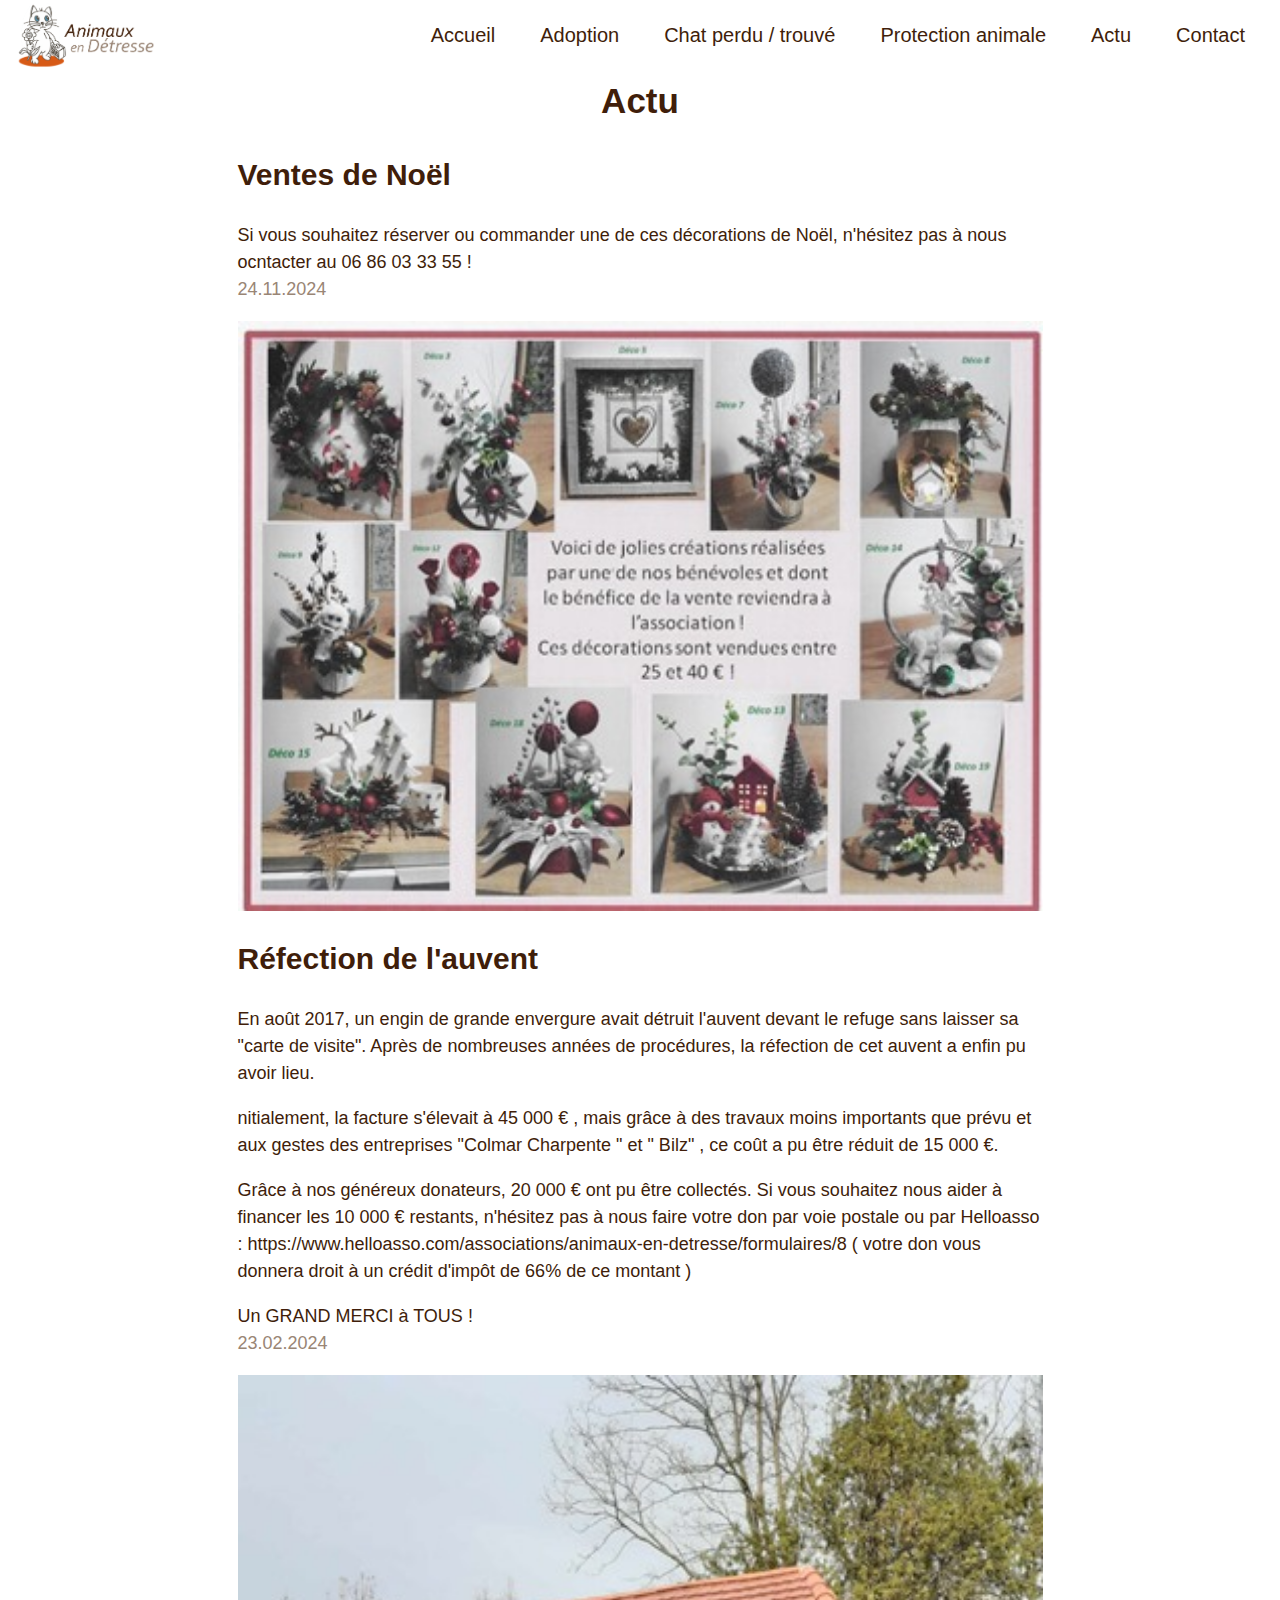
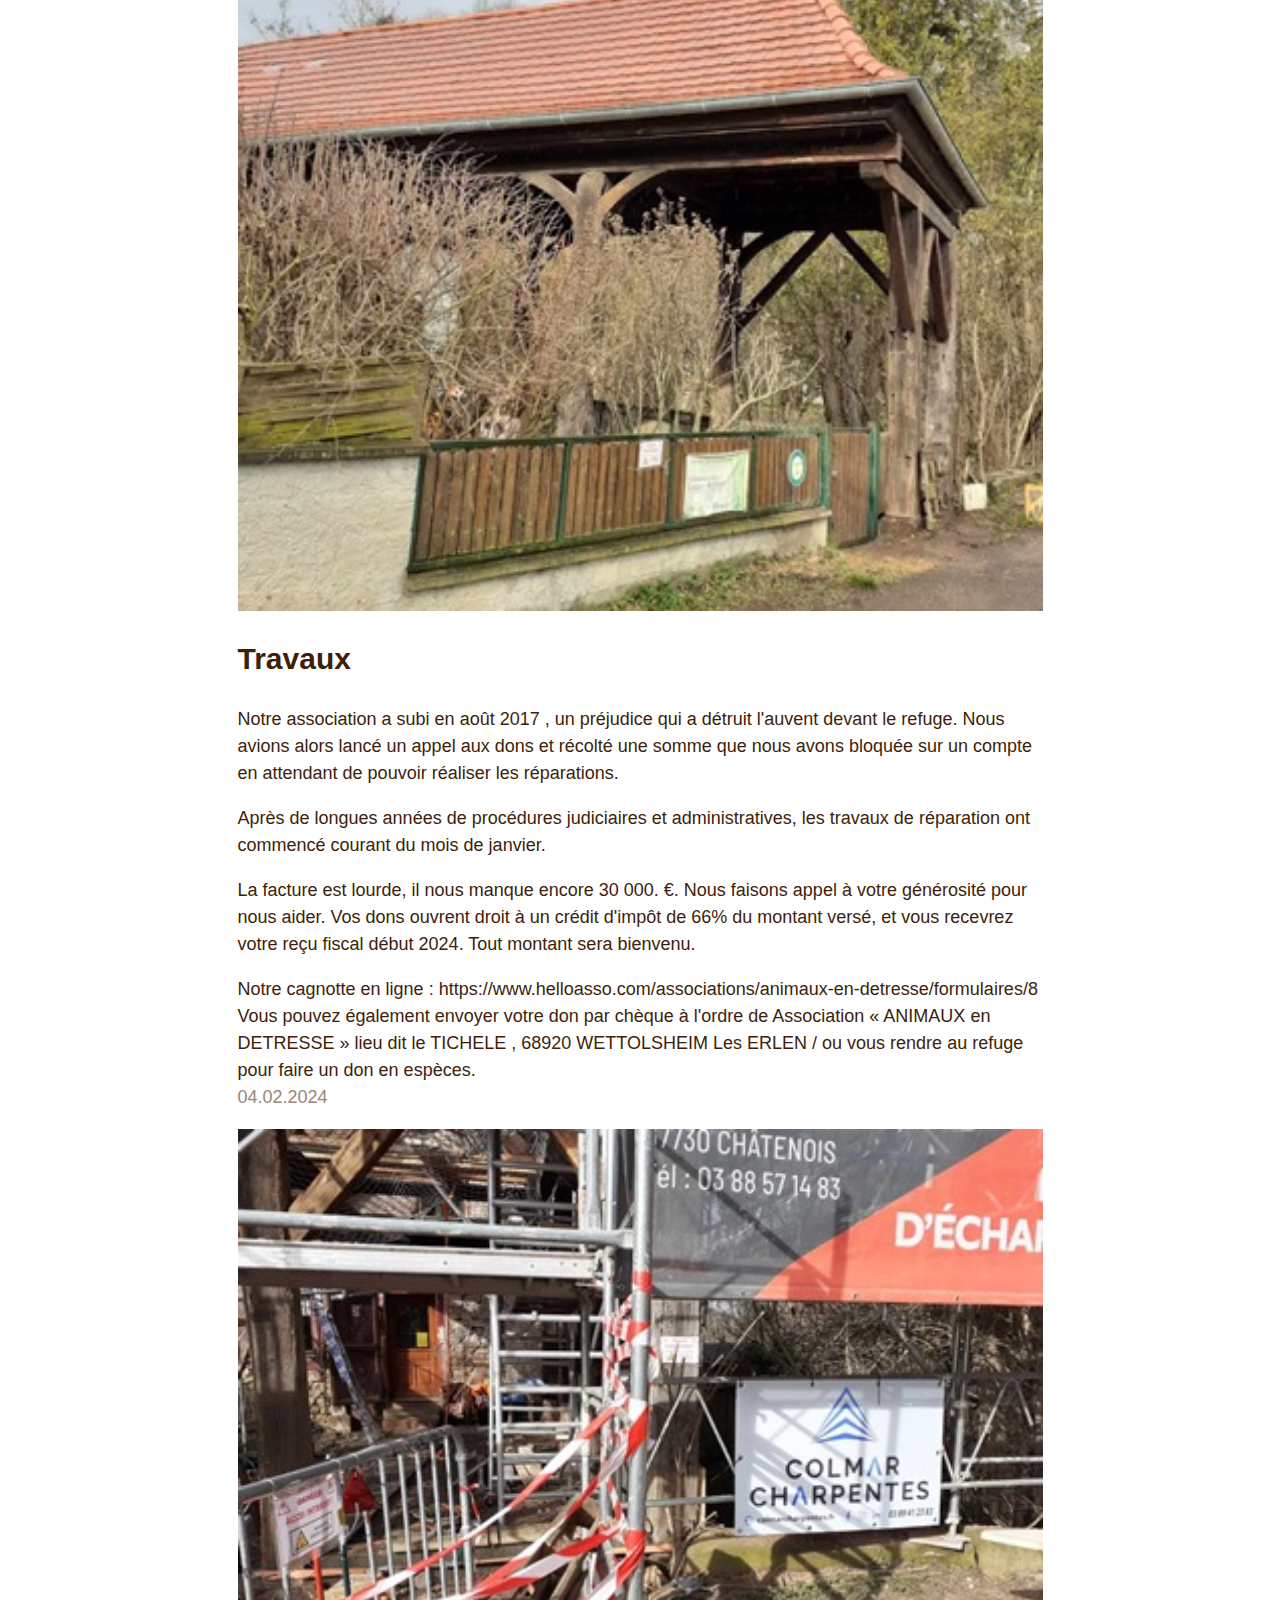
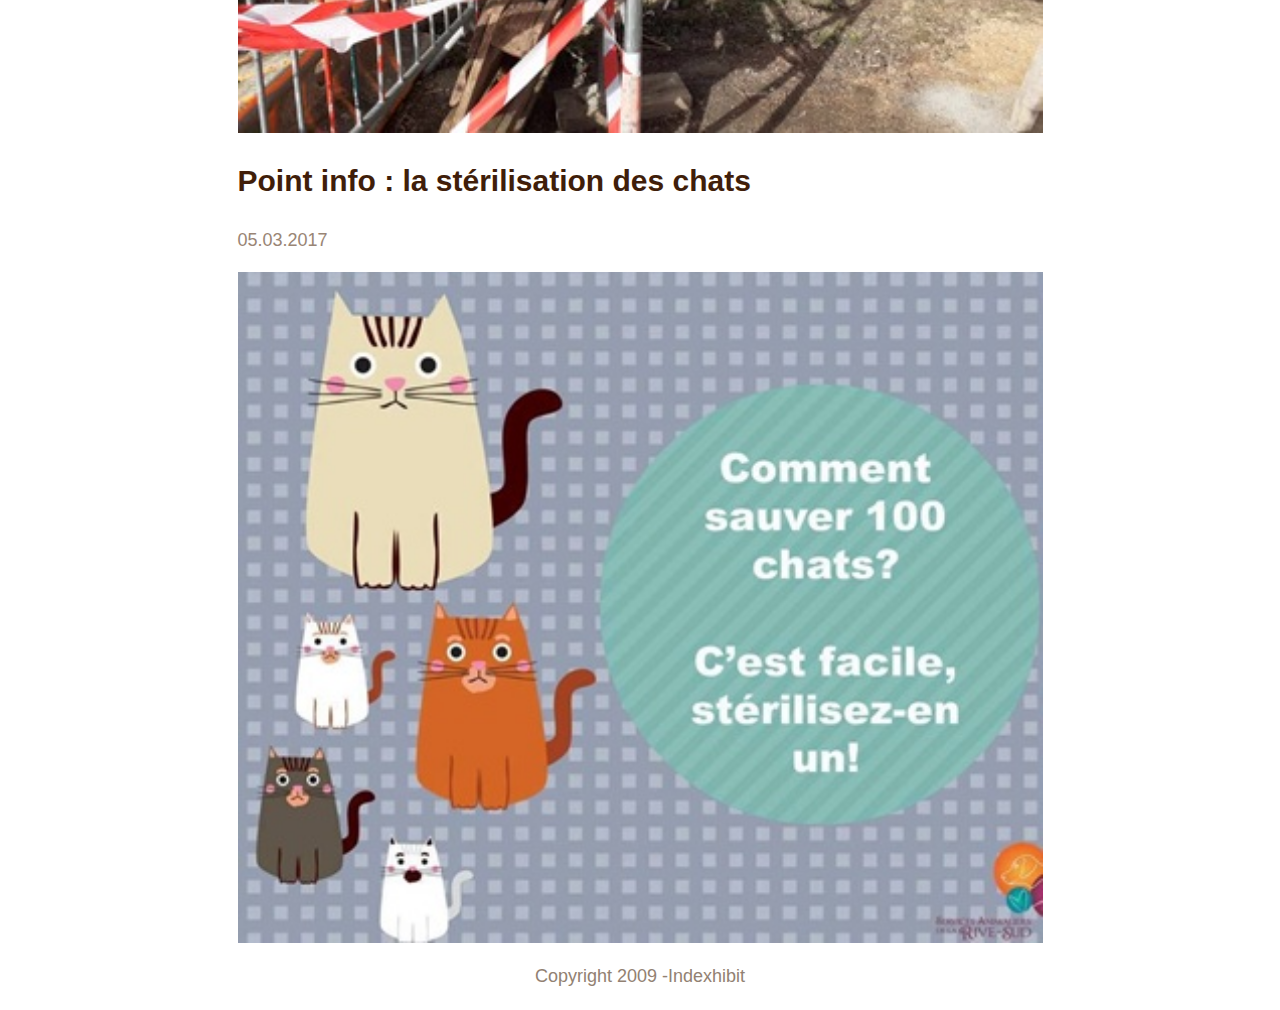
<file: Actu.html>
<!DOCTYPE html>
<html lang="fr">

<head>
    <meta charset="UTF-8">
    <meta name="viewport" content="width=device-width, initial-scale=1.0">

    <!-- carousel -->
    <meta http-equiv="X-UA-Compatible"content="IE=edge">
    <meta name="viewport"content="width=device-width, initial-scale=1.0">

    <title>Animaux en détresse</title>
    <link rel="stylesheet" href="style.css">
    <!--3 balises "link" fournies par Google Fonts pour nous permettre d'utiliser des polices non "web-safe"--> 
    <link rel="preconnect" href="https://fonts.googleapis.com">
    <link rel="preconnect" href="https://fonts.gstatic.com" crossorigin>
    <link href="https://fonts.googleapis.com/css2?family=Ubuntu:ital,wght@0,300;0,400;0,500;0,700;1,300;1,400;1,500;1,700&display=swap" rel="stylesheet">

    <script src="java.js"async></script>
</head>

<body>

    <header>

        <nav id="menu">

            <a href="Index.html"><img class="logo" src="logo-asso.png"></a>
            
            <button><img class="menuchat" src="menu.png"></button>
            <ul>
                
                <li><a href="Index.html"> Accueil</a></li>
                <li><a href="Adoption.html"> Adoption</a></li>
                <li><a href="Chat-perdu-trouve.html"> Chat perdu / trouvé</a></li>
                <li><a href="Protection-animale.html"> Protection animale</a></li>
                <li><a href="Actu.html"> Actu</a></li>
                <li><a href="Contact.html"target="_blank"> Contact</a></li>
            </ul>
        </nav>
    </header>

    <div class="conteneur">
        <div>
            <h1 style="display: flex; justify-content: space-around;">Actu</h1>
        </div>
        
        <div>
            <h2 id="Noël">Ventes de Noël</h2>
            <p>Si vous souhaitez réserver ou commander une de ces décorations de Noël, n'hésitez pas à nous ocntacter au 06 86 03 33 55 ! <br/>
            <span class="date">24.11.2024</span></p>
            <img src="ventes_de_noel.jpg" >
        </div>

        <div>
            <h2 id="réfection">Réfection de l'auvent</h2>
            <p>En août 2017, un engin de grande envergure avait détruit l'auvent devant le refuge sans laisser sa "carte de visite". Après de nombreuses années de procédures, la réfection de cet auvent a enfin pu avoir lieu.</p>

            <p>nitialement, la facture s'élevait à 45 000 € , mais grâce à des travaux moins importants que prévu et aux gestes des entreprises "Colmar Charpente " et " Bilz" , ce coût a pu être réduit de 15 000 €.</p>
            
            <p>Grâce à nos généreux donateurs, 20 000 € ont pu être collectés.
            Si vous souhaitez nous aider à financer les 10 000 € restants, n'hésitez pas à nous faire votre don par voie postale ou par Helloasso : https://www.helloasso.com/associations/animaux-en-detresse/formulaires/8 ( votre don vous donnera droit à un crédit d'impôt de 66% de ce montant )</p>
            
            <p>Un GRAND MERCI à TOUS !<br/>
            <span class="date"> 23.02.2024</span></p>
            <img src="auvent.jpg">
        </div>

        <div>
            <h2 id="travaux">Travaux</h2>
            <p>Notre association a subi en août 2017 , un préjudice qui a détruit l'auvent devant le refuge. Nous avions alors lancé un appel aux dons et récolté une somme que nous avons bloquée sur un compte en attendant de pouvoir réaliser les réparations. </p>
            
            <p>Après de longues années de procédures judiciaires et administratives, les travaux de réparation ont commencé courant du mois de janvier.</p>
                
            <p>La facture est lourde, il nous manque encore 30 000. €.
            Nous faisons appel à votre générosité pour nous aider.
            Vos dons ouvrent droit à un crédit d'impôt de 66% du montant versé, et vous recevrez votre reçu fiscal début 2024.
            Tout montant sera bienvenu.</p>
            
            <p>Notre cagnotte en ligne : https://www.helloasso.com/associations/animaux-en-detresse/formulaires/8
            Vous pouvez également envoyer votre don par chèque à l'ordre de Association « ANIMAUX en DETRESSE » lieu dit le TICHELE , 68920 WETTOLSHEIM Les ERLEN / ou vous rendre au refuge pour faire un don en espèces.<br/>
            <span class="date">04.02.2024</span></p>
            <img src="auvent-casse.jpg">
        </div>


        <div>
            <h2 id="sterilisation">Point info : la stérilisation des chats</h2>
            <p><span class="date">05.03.2017</span></p>
            <img src="sterilisation-des-chats.jpg">
        </div>
    </div>

</body>
</html>

<footer>
    <p>Copyright 2009 -Indexhibit</p>
</footer>
</file>
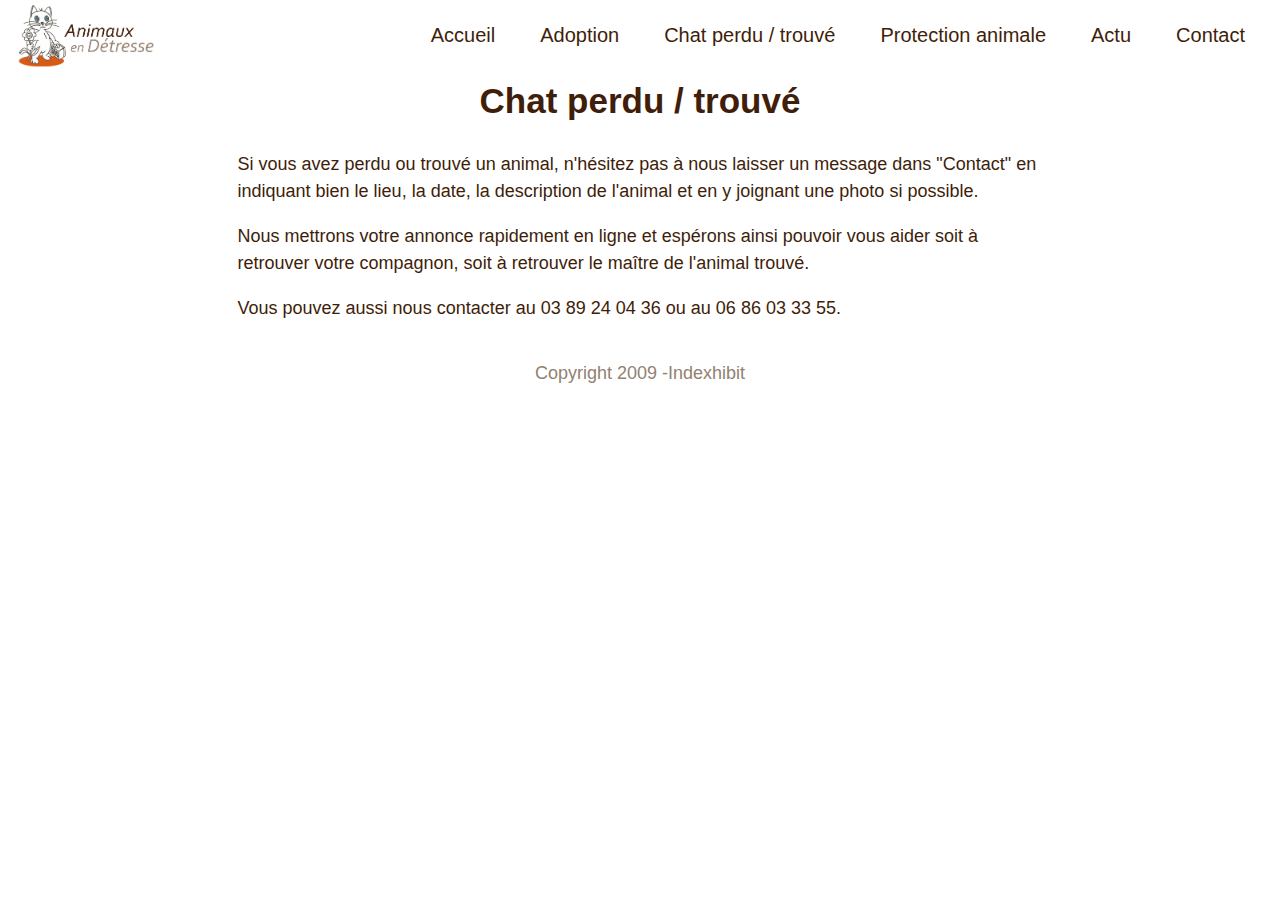
<file: Chat-perdu-trouve.html>
<!DOCTYPE html>
<html lang="fr">

<head>
    <meta charset="UTF-8">
    <meta name="viewport" content="width=device-width, initial-scale=1.0">

    <!-- carousel -->
    <meta http-equiv="X-UA-Compatible"content="IE=edge">
    <meta name="viewport"content="width=device-width, initial-scale=1.0">

    <title>Animaux en détresse</title>
    <link rel="stylesheet" href="style.css">
    <!--3 balises "link" fournies par Google Fonts pour nous permettre d'utiliser des polices non "web-safe"--> 
    <link rel="preconnect" href="https://fonts.googleapis.com">
    <link rel="preconnect" href="https://fonts.gstatic.com" crossorigin>
    <link href="https://fonts.googleapis.com/css2?family=Ubuntu:ital,wght@0,300;0,400;0,500;0,700;1,300;1,400;1,500;1,700&display=swap" rel="stylesheet">

    <script src="java.js"async></script>
</head>

<body>

    <header>

        <nav id="menu">

            <a href="index.html"><img class="logo" src="logo-asso.png"></a>
            
            <button><img class="menuchat" src="menu.png"></button>
            <ul>
                
                <li><a href="index.html"> Accueil</a></li>
                <li><a href="Adoption.html"> Adoption</a></li>
                <li><a href="Chat-perdu-trouve.html"> Chat perdu / trouvé</a></li>
                <li><a href="Protection-animale.html"> Protection animale</a></li>
                <li><a href="Actu.html"> Actu</a></li>
                <li><a href="Contact.html"target="_blank"> Contact</a></li>
            </ul>
        </nav>
    </header>

    <div class="conteneur">
    <h1 style="display: flex; justify-content: space-around;">Chat perdu / trouvé</h1>
        
        <div>

            

            <p>Si vous avez perdu ou trouvé un animal, n'hésitez pas à nous laisser un message dans "Contact" en indiquant bien le lieu, la date, la description de l'animal et en y joignant une photo si possible.</p>
                
            <p>Nous mettrons votre annonce rapidement en ligne et espérons ainsi pouvoir vous aider soit à retrouver votre compagnon, soit à retrouver le maître de l'animal trouvé.</p>
            
            <p>Vous pouvez aussi nous contacter au 03 89 24 04 36 ou au 06 86 03 33 55.</p>
        </div>
    </div>

</body>
</html>

<footer>
    <p>Copyright 2009 -Indexhibit</p>
</footer>
</file>
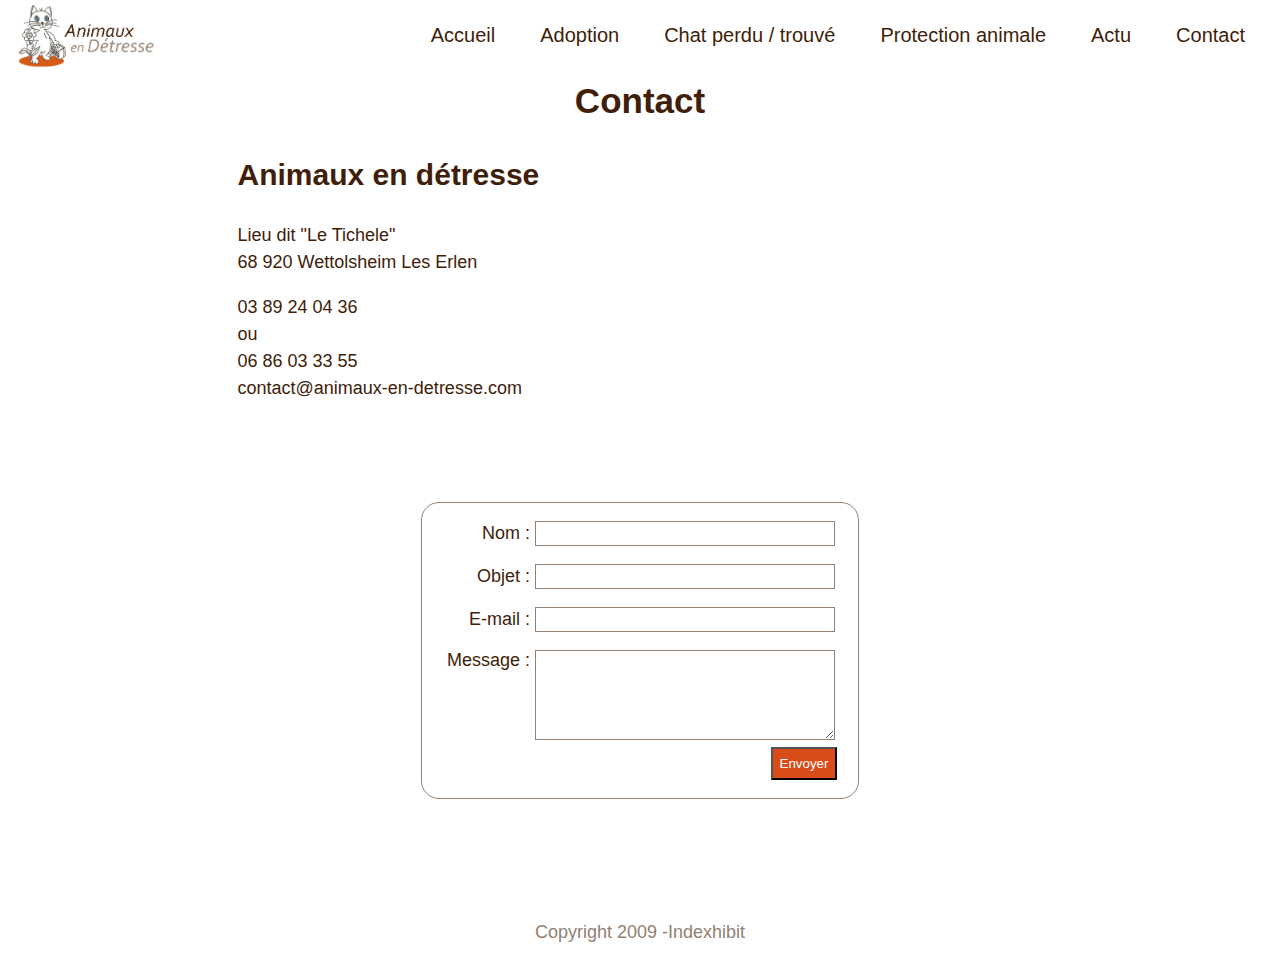
<file: Contact.html>
<!DOCTYPE html>
<html lang="fr">

<head>
    <meta charset="UTF-8">
    <meta name="viewport" content="width=device-width, initial-scale=1.0">

    <!-- carousel -->
    <meta http-equiv="X-UA-Compatible"content="IE=edge">
    <meta name="viewport"content="width=device-width, initial-scale=1.0">

    <title>Animaux en détresse</title>
    <link rel="stylesheet" href="style.css">
    <!--3 balises "link" fournies par Google Fonts pour nous permettre d'utiliser des polices non "web-safe"--> 
    <link rel="preconnect" href="https://fonts.googleapis.com">
    <link rel="preconnect" href="https://fonts.gstatic.com" crossorigin>
    <link href="https://fonts.googleapis.com/css2?family=Ubuntu:ital,wght@0,300;0,400;0,500;0,700;1,300;1,400;1,500;1,700&display=swap" rel="stylesheet">

    <script src="java.js"async></script>
</head>

<body>

    <header>

        <nav id="menu">

            <a href="index.html"><img class="logo" src="logo-asso.png"></a>
            
            <button><img class="menuchat" src="menu.png"></button>
            <ul>
                
                <li><a href="index.html"> Accueil</a></li>
                <li><a href="Adoption.html"> Adoption</a></li>
                <li><a href="Chat-perdu-trouve.html"> Chat perdu / trouvé</a></li>
                <li><a href="Protection-animale.html"> Protection animale</a></li>
                <li><a href="Actu.html"> Actu</a></li>
                <li><a href="Contact.html"target="_blank"> Contact</a></li>
            </ul>
        </nav>
    </header>


    <div class="conteneur">

      <div>
      <h1 style="display: flex; justify-content: space-around;">Contact </h1>
      </div>

    <div>

            <h2>Animaux en détresse</h2>
            <p>Lieu dit "Le Tichele" <br/>
              68 920 Wettolsheim Les Erlen</p>
                
            <p>03 89 24 04 36 <br/>
              ou <br/>
              06 86 03 33 55 <br/>
              
              contact@animaux-en-detresse.com</p>
          
        </div>
        </div>
        

<!-- formulaire via developer.mozilla.org : https://developer.mozilla.org/fr/docs/Learn/Forms/Your_first_form -->

<!-- "form" définit un formulaire -->

<form action="/ma-page-de-traitement" method="post">

    <ul>
        <li>
          <label for="name">Nom&nbsp;:</label>
          <input type="text" id="name" name="user_name" />
        </li>

        <li>
            <label for="name">Objet&nbsp;:</label>
            <input type="text" id="name" name="user_name" />
          </li>

        <li>
          <label for="mail">E-mail&nbsp;:</label>
          <input type="email" id="mail" name="user_mail" />
        </li>

        <li>
          <label for="msg">Message&nbsp;:</label>
          <textarea id="msg" name="user_message"></textarea>
        </li>

      </ul>

      <div class="button">
        <button type="submit">Envoyer</button>
      </div>
      

</form>

</body>
</html>

<footer>
  <p>Copyright 2009 -Indexhibit</p>
</footer>
</file>
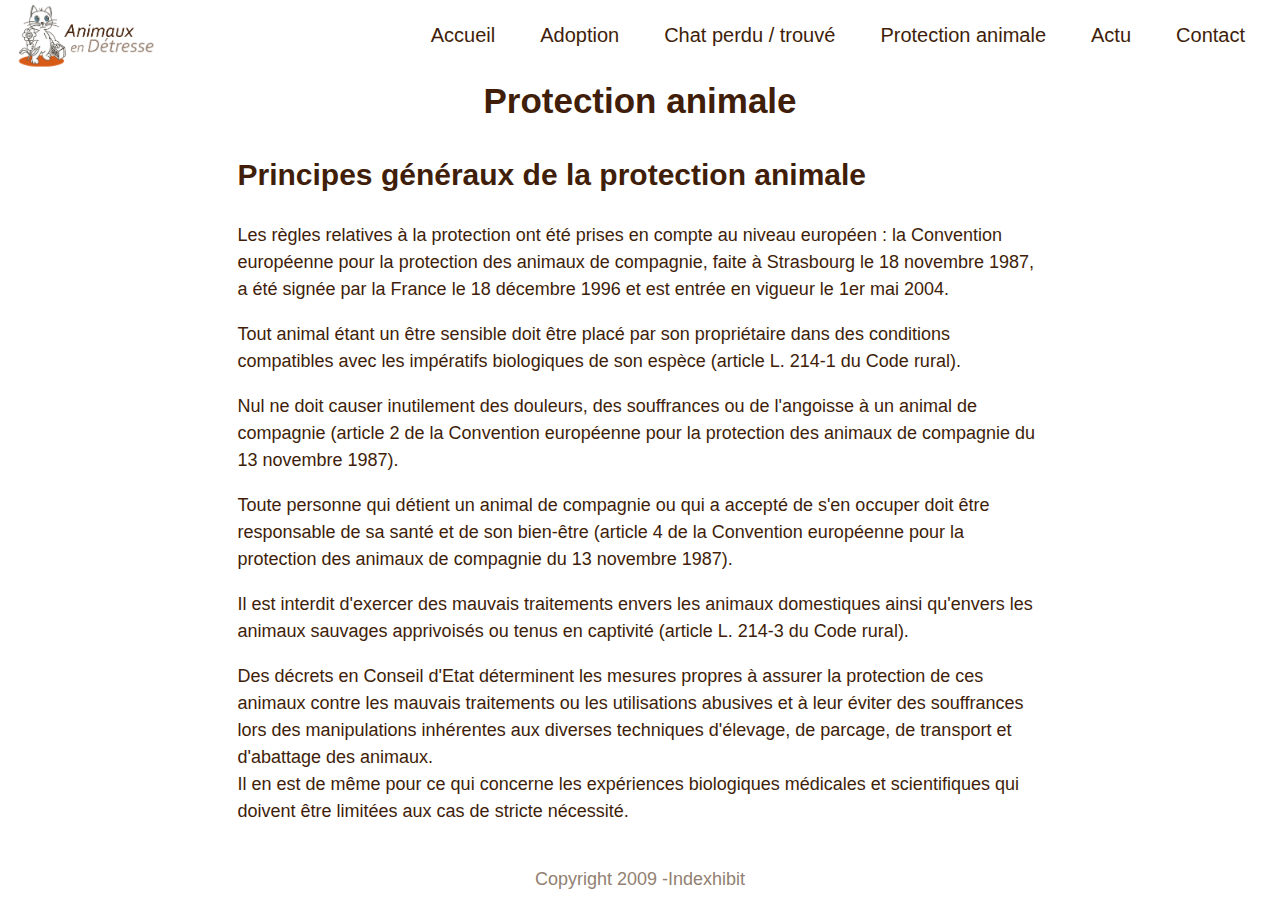
<file: Protection-animale.html>
<!DOCTYPE html>
<html lang="fr">

<head>
    <meta charset="UTF-8">
    <meta name="viewport" content="width=device-width, initial-scale=1.0">
    <title>Animaux en détresse</title>
    <link rel="stylesheet" href="style.css">
    <link rel="preconnect" href="https://fonts.googleapis.com">
    <link rel="preconnect" href="https://fonts.gstatic.com" crossorigin>
    <link href="https://fonts.googleapis.com/css2?family=Ubuntu:ital,wght@0,300;0,400;0,500;0,700;1,300;1,400;1,500;1,700&display=swap" rel="stylesheet">
    <script src="java.js" defer></script>
</head>

<body>
    <header>
        <nav id="menu">
            <a href="index.html"><img class="logo" src="logo-asso.png"></a>
            <button><img class="menuchat" src="menu.png"></button>
            <ul>
                <li><a href="index.html"> Accueil</a></li>
                <li><a href="Adoption.html"> Adoption</a></li>
                <li><a href="Chat-perdu-trouve.html"> Chat perdu / trouvé</a></li>
                <li><a href="Protection-animale.html"> Protection animale</a></li>
                <li><a href="Actu.html"> Actu</a></li>
                <li><a href="Contact.html" target="_blank"> Contact</a></li>
            </ul>
        </nav>
    </header>

    <div class="conteneur">
        <div>
            <h1 style="display: flex; justify-content:space-around;">Protection animale</h1>
        </div>
        
        <div>
            <h2>Principes généraux de la protection animale</h2>

            <p>Les règles relatives à la protection ont été prises en compte au niveau européen : la Convention européenne pour la protection des animaux de compagnie, faite à Strasbourg le 18 novembre 1987, a été signée par la France le 18 décembre 1996 et est entrée en vigueur le 1er mai 2004.</p>
                
            <p>Tout animal étant un être sensible doit être placé par son propriétaire dans des conditions compatibles avec les impératifs biologiques de son espèce (article L. 214-1 du Code rural).</p>
            
            <p>Nul ne doit causer inutilement des douleurs, des souffrances ou de l'angoisse à un animal de compagnie (article 2 de la Convention européenne pour la protection des animaux de compagnie du 13 novembre 1987).</p>
                
            <p>Toute personne qui détient un animal de compagnie ou qui a accepté de s'en occuper doit être responsable de sa santé et de son bien-être (article 4 de la Convention européenne pour la protection des animaux de compagnie du 13 novembre 1987).</p>
            
            <p>Il est interdit d'exercer des mauvais traitements envers les animaux domestiques ainsi qu'envers les animaux sauvages apprivoisés ou tenus en captivité (article L. 214-3 du Code rural). </p>
            
            <p>Des décrets en Conseil d'Etat déterminent les mesures propres à assurer la protection de ces animaux contre les mauvais traitements ou les utilisations abusives et à leur éviter des souffrances lors des manipulations inhérentes aux diverses techniques d'élevage, de parcage, de transport et d'abattage des animaux.<br/>
            Il en est de même pour ce qui concerne les expériences biologiques médicales et scientifiques qui doivent être limitées aux cas de stricte nécessité.</p>
        </div>

</body>
</html>

<footer>
    <p>Copyright 2009 -Indexhibit</p>
</footer>
</file>
<file: style.css>
/* Color Theme Swatches in Hex */
.color-theme_logo-asso-1-hex { color: #7E84F2; }
.color-theme_logo-asso-2-hex { color: #05F2DB; }
.color-theme_logo-asso-3-hex { color: #401E0A; }
.color-theme_logo-asso-4-hex { color: #D94B18; }
.color-theme_logo-asso-5-hex { color: #0D0D0D; }
.color-theme_logo-asso-5-hex { color: #998575; }

/*.roboto-thin {
    font-family: "Roboto", sans-serif;
    font-weight: 100;
    font-style: normal;
  }
  
  .roboto-light {
    font-family: "Roboto", sans-serif;
    font-weight: 300;
    font-style: normal;
  }
  
  .roboto-regular {
    font-family: "Roboto", sans-serif;
    font-weight: 400;
    font-style: normal;
  }
  
  .roboto-medium {
    font-family: "Roboto", sans-serif;
    font-weight: 500;
    font-style: normal;
  }
  
  .roboto-bold {
    font-family: "Roboto", sans-serif;
    font-weight: 700;
    font-style: normal;
  }
  
  .roboto-black {
    font-family: "Roboto", sans-serif;
    font-weight: 900;
    font-style: normal;
  }
  
  .roboto-thin-italic {
    font-family: "Roboto", sans-serif;
    font-weight: 100;
    font-style: italic;
  }
  
  .roboto-light-italic {
    font-family: "Roboto", sans-serif;
    font-weight: 300;
    font-style: italic;
  }
  
  .roboto-regular-italic {
    font-family: "Roboto", sans-serif;
    font-weight: 400;
    font-style: italic;
  }
  
  .roboto-medium-italic {
    font-family: "Roboto", sans-serif;
    font-weight: 500;
    font-style: italic;
  }
  
  .roboto-bold-italic {
    font-family: "Roboto", sans-serif;
    font-weight: 700;
    font-style: italic;
  }
  
  .roboto-black-italic {
    font-family: "Roboto", sans-serif;
    font-weight: 900;
    font-style: italic;
  }/*/

body {
    font-family: "Roboto", sans-serif;
    font-weight:300;
    background-color:white;
    font-size:18px;
    margin: 0;
    color: #401E0A;
}

div {
  width: 100%;
}

footer {
  text-align: center;
  padding: 5px;
  background-color:#ffffff;
  color:#928172;
}


h1 {
  font-size: 35px;
}

h2 {
  width: 100%;
  font-size: 30px;
}

header {
  width: 100%;
  position: fixed;
  top: 0;
  z-index: 99;
  height: 70px;
  background-color: #ffffff;
}

.box {
    padding : 7em 7em 1em 1em;
    margin-top: -7em;
    background-color: #D94B18;
    background-size: 100%;
    height: 30em;
  }

.chat {
    margin-top: 65px;
    width: 100%;
} 

.conteneur{
  margin-top: 75px;
  line-height: 1.5;
  max-width:805px;

  /* Centrage automatique horizontal, sans display:flex */
  margin-left:auto;
  margin-right:auto;  
}

.container {
    display:flex;
    gap:20px; 
    margin-top: 70px;
    margin-bottom: -3em;
    margin-left: 2em;
    margin-right: 10px;
    width: 100%;
    justify-content: space-between;
}

.date {
  color: #998575;
}

/*Classe pour une colonne occupant la moitié de la fenêtre dans la largeur, dans une grande fenêtre*/
.demi {
  width:calc(50% - 10px);
}

.logo {
  display: flex;
  margin-top: 0.15em;
  margin-bottom: -0.5em;
  height:65px;
  width:146px;
  top: 0;
  left: 0.5em; 
  justify-self: left;
  align-self: flex-start;
  position: fixed;
}  

.menuchat {
  display: flex;
  align-items: end;
  justify-content: end;
}

.photoadopt {
    display: flex;
    height:300px;
    width:400px;
    margin-left:100px;
    margin-bottom:0;
    padding-bottom: 0; 
}

.pdf {
  color: #D94B18;
  text-decoration: none; /*pour enlever le soulignement du lien*/
  
}

.roboto-regular {
  font-family: "Roboto", sans-serif;
  font-weight: 400;
  font-style: normal;
}

.seuil-1150 {
  margin-right: 100px;
}

.texte_blanc {
  color: #ffffff;
  display:flex;
  justify-content: center;
  margin-top: -4em;
  padding-top: 3em; 
  width: 100%;
}

/*Classe pour une colonne occupant le tiers de la fenêtre dans la largeur, dans une grande fenêtre*/
.tiers{
    width: 50%;
}

/***** MENU *****/

#menu {
    background-color: rgb(255, 255, 255); 
    height:100%;
    width : 100%;
    display: flex;
    align-items:center;
}

#menu a {
    color: #401E0A;
    text-decoration: none;
    justify-content: space-between;
    margin : 20px 5px 0 10px;
}

/*Positionner le bouton burger en haut à droite grâce à l'IA Le Chat (il me manquait la position:absolute)*/
#menu button {
    position :absolute;
    top : 0.1em;
    right :3em;
    bottom: 1em;
    width : 50px;
    flex-shrink:0;
    background-color: transparent;
    border : none;
    display:none; /*Masqué par défaut, n'apparaît que sous le seuil des 900px*/
    transition : margin-top 0.5s;
}

#menu ul {
  display: flex;
  justify-content:flex-end;
  width:100%;
  margin-right: 30px;
  padding:0;
  list-style:none;
  gap:30px;
  font-size:20px;
}

#menu button img {
    width:100%;
    margin-left: 1.5em;
    margin-top:1em;
    display: flex;
    align-items: end;
    justify-content: end;
} 


/*Seuil des 1000px ne concerne que le menu*/
@media screen and (max-width:1030px) {

    #menu {
        height:auto;
        /*Pour annuler la hauteur que l'on a donné par défaut au menu (et lui permettre d'afficher toutes les rubriques correctement)*/
        align-items: flex-start; /*plus besoin de centrage vertical, tout peut être calé en haut du menu*/
        
    }

    /*correction par Le Chat*/
    #menu ul {
        display:none; /*le contenu du menu est masqué par défaut... */
        flex-direction:column; /*...et lorsqu'il est affiché, il doit se présenter verticalement*/
        margin: 0; /*2 valeurs : top & bottom puis left & right*/
        padding: 0;
        padding-top: 1em;
        position: absolute;
        top: 60px;
        right: 10px;
        background-color: white;
        box-shadow: 0 0 10px rgba(0, 0, 0, 0.1);
        width: 200px;
        height:270px;
    }

    #menu.visible ul {
        display : flex; /* pour annuler display:none donc le masquage*/        
    }

    #menu button {
        display:block; 
        width: 40px;
        /* pour annuler display:none donc le masquage*/ 
    }
    
    #menu.visible.button {
        margin-top: 10px;
    }
}

  /*----- carrousel----- */
    /*https://www.codeur.com/tuto/css/creer-diaporama-image-html-css/*/

    .custom-slider { 
        display:none; 
    }

    .slide-container {
    max-width: 800px;
    min-width: 320px;
    height: 50em;
    position: relative;
    margin: auto;
    margin-top: 1em;
    }

    .prev, .next {
      cursor: pointer;
      position: absolute;
      top: 25%;
      transform: translateY(-50%);
      width: 60px;
      height: 60px;
      display: flex;
      align-items: center;
      justify-content: center;
      border-radius: 50%;
      color: #ffffff;
      font-size: 30px;
      background-color: rgba(255, 255, 255, 0);
      transition: background-color 0.6s ease;
  }

    .prev{
       left: 15px; 
      }

    .next { 
      right: 15px; 
    }
   
    .prev:hover, .next:hover {
        background-color: #9281728a;
    }

    .slide-text {
      position: relative;
      color: #ffffff;
      font-size: 18px;
      margin-top: -70px;
      padding: 15px;
      bottom: 15px;
      width: 100%;
      text-align: center;
      font-weight: bold;
      background-color: #928172b7;
      font-family: "Roboto", sans-serif;
  }

    .slide-index {
      color: #ffffff;
      font-size: 10px;
      padding-left: 4em;
      position: absolute;
      padding-top: 25em;
}

    .slide-img {
      width: 100%;
      height: 25em;
      object-fit: contain;
      object-position: center;
}

    .slide-dot { 
      text-align: center; 
      margin-top:-25em;
      }

    .dot {
      cursor: pointer;
      height: 10px;
      width: 10px;
      margin: 0 2px;
      background-color: #ffffff;
      border-radius: 50%;
      display: inline-block;
      transition: background-color 0.6s ease;
    }

    .active, .dot:hover {
       background-color: #928172; 
    }

    .fade {
        animation-name: fade;
        animation-duration: 1s;
    }

    @keyframes fade {
        from {
          opacity: 0
        }
        to {
          opacity: 1
        }
    }

  
  /*------fin carrousel------*/

/*bloc de règles qui ne s'appliqueront que si le support  (la fenêtre) fait 700px de large ou moins*/
@media screen and (max-width:1150px){
  
    .container {
        /* flex-direction: column; */
        flex-wrap:wrap; /*Rendre possible plusieurs "rangées" d'éléments dans le conteneur*/
    }

    .seuil-1150 {
        width:100%; /*Les colonnes portant cette classe occupent toute la largeur du conteneur à partir du seuil de 7OOpx*/
    } 

    }


@media screen and (max-width:500px){
    .seuil-500 {
        width:100%; /*Les colonnes portant cette classe occupent toute la largeur du conteneur à partir du seuil de 5OOpx*/
    } 

}

/*Formulaire de contact : penser à ajouter possibilité de joindre un fichier (ici : formulaire)*/ 

form {
  /* On centre le formulaire */
  margin: 100px auto;
  width: 400px;
  /* Le contour du formulaire */
  padding: 1em;
  border: 1px solid #928172;
  border-radius: 1em;
  background-color: #ffffff;
}

ul {
  list-style: none;
  padding: 0;
  margin: 0;
}

form li + li {
  margin-top: 1em;
}

label {
  /* Taille et alignement uniformes */
  display: inline-block;
  width: 90px;
  text-align: right;
}

input,
textarea {
  /* On s'assure que les champs texte ont la même police
     Par défaut, les zones de texte ont une police à chasse
     fixe. */
  font: 1em sans-serif;

  /* Taille uniforme pour des champs */
  width: 300px;
  box-sizing: border-box;

  /* On utilise la même bordure que pour le formulaire */
  border: 1px solid #928172;
}

input:focus,
textarea:focus {
  /* On rajoute une mise en avant pour les éléments avec
     le focus. */
  border-color: #000;
}

textarea {
  /* On aligne les textes sur plusieurs lignes avec leur
     libellé. */
  vertical-align: top;

  /* On fournit un peut d'espace pour saisir du texte. */
  height: 5em;

  /* On permet de redimensionner verticalement. */
  resize: vertical;
}

.button {
  /* On aligne les boutons avec les champs texte. */
  padding-left: 18em; /* La même taille que les libellés */
 
}

button {
  /* Une marge supplémentaire représentant approximativement
     le même espace qu'entre les libellés et les champs. */
  margin-left: 0.5em;
  margin-top: 0.5em;
  width: 5em;
  height: 2.5em; 
  background-color: #D94B18;
  color: #ffffff;
}

/*page adoption + essayer d'ouvrir les images en grand*/

.bodyadoption{
  display: flex;
  flex-wrap: wrap;
  gap:10px; 
}

/*contraindre l'image à être à 100% de son élément parent : ici conteneur_image*/
img {
  width: 100%;
  height: 100%;
  object-fit: cover;
  vertical-align: middle; /*ou n'importe quelle valeur sauf baseline (par défaut) => permet de corriger un bug de "fausse marge" sous l'image*/
  /*object-position: center; /*ou object-position:50%;*/
  transition: filter 0.5s, transform 0.5s;

}

.conteneur_image {
  width:calc(100% / 3 - 20px / 3); /*calcul de largeur exacte pour laisser les 10px de gouttière (gap réglé sur body)*/
  /* width: 33.33%; 
  padding :5px; box-sizing :border-box; => 2eme maniere de mettre des gouttieres*/
  aspect-ratio: 1/1;
  overflow: hidden; /*permet de rogner la partie basse de l'image pour l'adapter au conteneur*/
  position: relative; /*permet de déplacer un élément qui est inclus dans un bloc sans décaler les autres éléments*/
}

.legende {
  position: absolute;
  width: 100%;
  height: 100%;
  bottom: 0;
  background-color: none;
  padding: 10px;
  box-sizing: border-box;
  transform:translateY(100%);
  transition:transform 0.5s; background-color: 0.5s 0.5s;
}

.conteneur_image:hover .legende {
  transform: translateY(0);
  background-color:#D94B18;
  height: 55%;
  color: #ffffff;
}

.conteneur_image:hover img{
  filter:grayscale();
  transform: scale(1.1);
}
</file>
